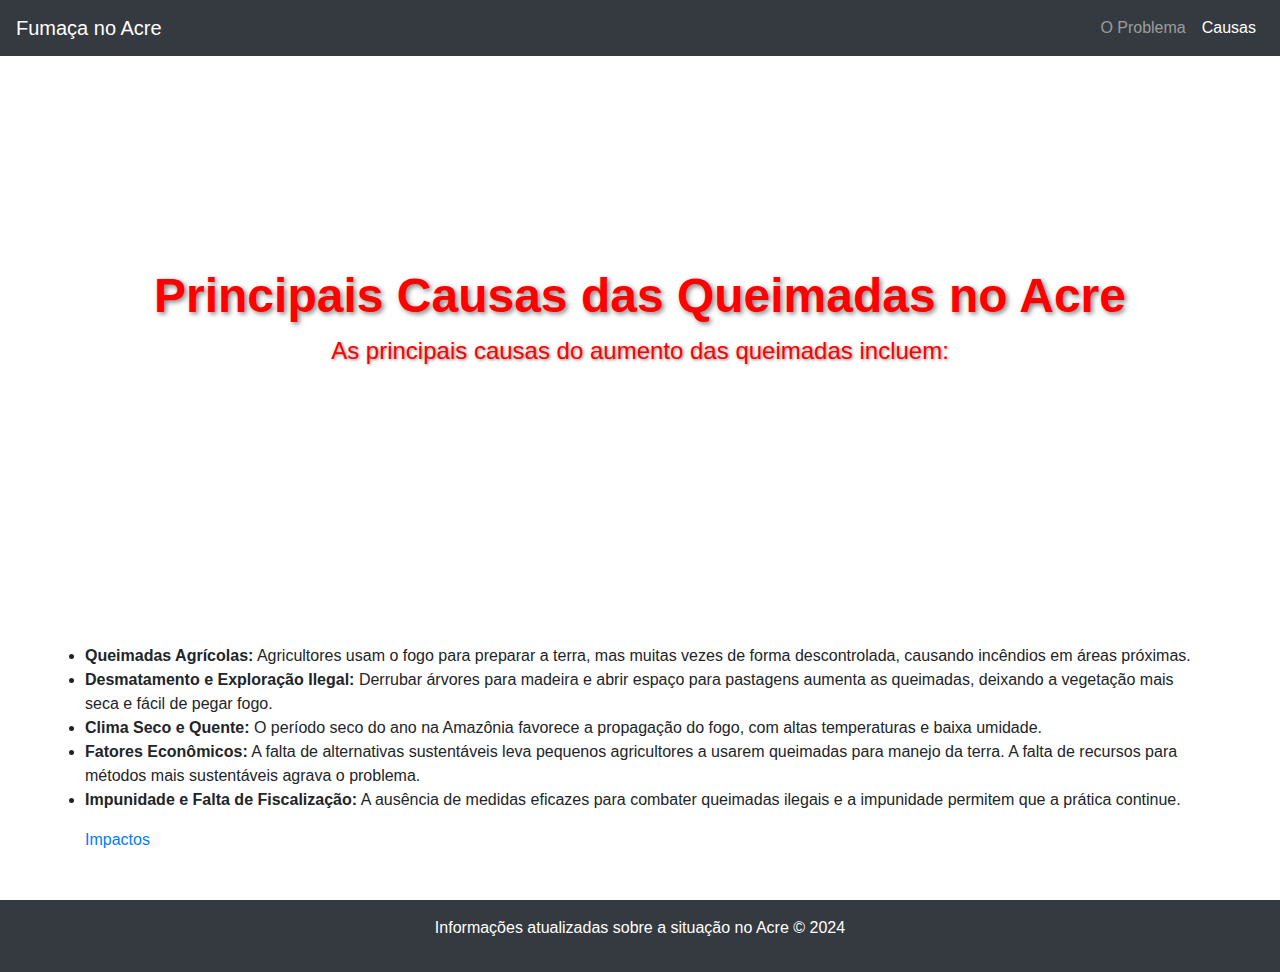
<file: causas.html>
<!DOCTYPE html>
<html lang="pt-BR">
<head>
    <meta charset="UTF-8">
    <meta name="viewport" content="width=device-width, initial-scale=1.0">
    <meta name="description" content="Causas das queimadas no estado do Acre.">
    <title>Causas das Queimadas no Acre</title>
    <link rel="stylesheet" href="https://stackpath.bootstrapcdn.com/bootstrap/4.5.2/css/bootstrap.min.css">
    <link rel="stylesheet" href="CSS/estilo.css">
    <style>
        .highlight {
            background-color: #f8d7da;
            transition: background-color 0.5s;
        }
    </style>
</head>
<body>

    <!-- Navbar -->
    <nav class="navbar navbar-expand-lg navbar-dark bg-dark">
        <a class="navbar-brand" href="#">Fumaça no Acre</a>
        <button class="navbar-toggler" type="button" data-toggle="collapse" data-target="#navbarNav" aria-controls="navbarNav" aria-expanded="false" aria-label="Toggle navigation">
            <span class="navbar-toggler-icon"></span>
        </button>
        <div class="collapse navbar-collapse" id="navbarNav">
            <ul class="navbar-nav ml-auto">
                <li class="nav-item">
                    <a class="nav-link" href="index.html">O Problema</a>
                </li>
                <li class="nav-item">
                    <a class="nav-link active" href="#">Causas</a>
                </li>
            </ul>
        </div>
    </nav>

    <!-- Banner Parallax -->
    <div class="parallax-banner" style="background-image: url('https://www.acre.com.br/wp-content/uploads/2021/08/WhatsApp-Image-2021-08-08-at-08.04.34.jpeg');">
        <div class="banner-text">
            <h1>Principais Causas das Queimadas no Acre</h1>
            <p>As principais causas do aumento das queimadas incluem:</p>
        </div>
    </div>

    <!-- Conteúdo Principal -->
    <section class="container my-5">
        <ul id="causas-list">
            <li><strong>Queimadas Agrícolas:</strong> Agricultores usam o fogo para preparar a terra, mas muitas vezes de forma descontrolada, causando incêndios em áreas próximas.</li>
            <li><strong>Desmatamento e Exploração Ilegal:</strong> Derrubar árvores para madeira e abrir espaço para pastagens aumenta as queimadas, deixando a vegetação mais seca e fácil de pegar fogo.</li>
            <li><strong>Clima Seco e Quente:</strong> O período seco do ano na Amazônia favorece a propagação do fogo, com altas temperaturas e baixa umidade.</li>
            <li><strong>Fatores Econômicos:</strong> A falta de alternativas sustentáveis leva pequenos agricultores a usarem queimadas para manejo da terra. A falta de recursos para métodos mais sustentáveis agrava o problema.</li>
            <li><strong>Impunidade e Falta de Fiscalização:</strong> A ausência de medidas eficazes para combater queimadas ilegais e a impunidade permitem que a prática continue.</li>
        </ul>
        <a href="impactos.html">Impactos</a>
    </section>

    <!-- Footer -->
    <footer class="bg-dark text-white text-center py-3">
        <p>Informações atualizadas sobre a situação no Acre &copy; 2024</p>
    </footer>

    <!-- JavaScript -->
    <script>
        // Adiciona animação de clique em cada item da lista
        document.querySelectorAll('#causas-list li').forEach(function(item) {
            item.addEventListener('click', function() {
                item.classList.add('highlight');
                setTimeout(function() {
                    item.classList.remove('highlight');
                }, 1000);
            });
        });

        // Realça a seção ativa com a cor de fundo
        window.addEventListener('scroll', function() {
            var sections = document.querySelectorAll('section');
            var scrollPos = window.scrollY + window.innerHeight / 2;

            sections.forEach(function(section) {
                if (scrollPos >= section.offsetTop && scrollPos < section.offsetTop + section.offsetHeight) {
                    section.style.backgroundColor = '#e9ecef';
                } else {
                    section.style.backgroundColor = 'transparent';
                }
            });
        });
    </script>

    <script src="https://code.jquery.com/jquery-3.5.1.slim.min.js"></script>
    <script src="https://cdn.jsdelivr.net/npm/@popperjs/core@2.4.4/dist/umd/popper.min.js"></script>
    <script src="https://stackpath.bootstrapcdn.com/bootstrap/4.5.2/js/bootstrap.min.js"></script>
</body>
</html>
</file>
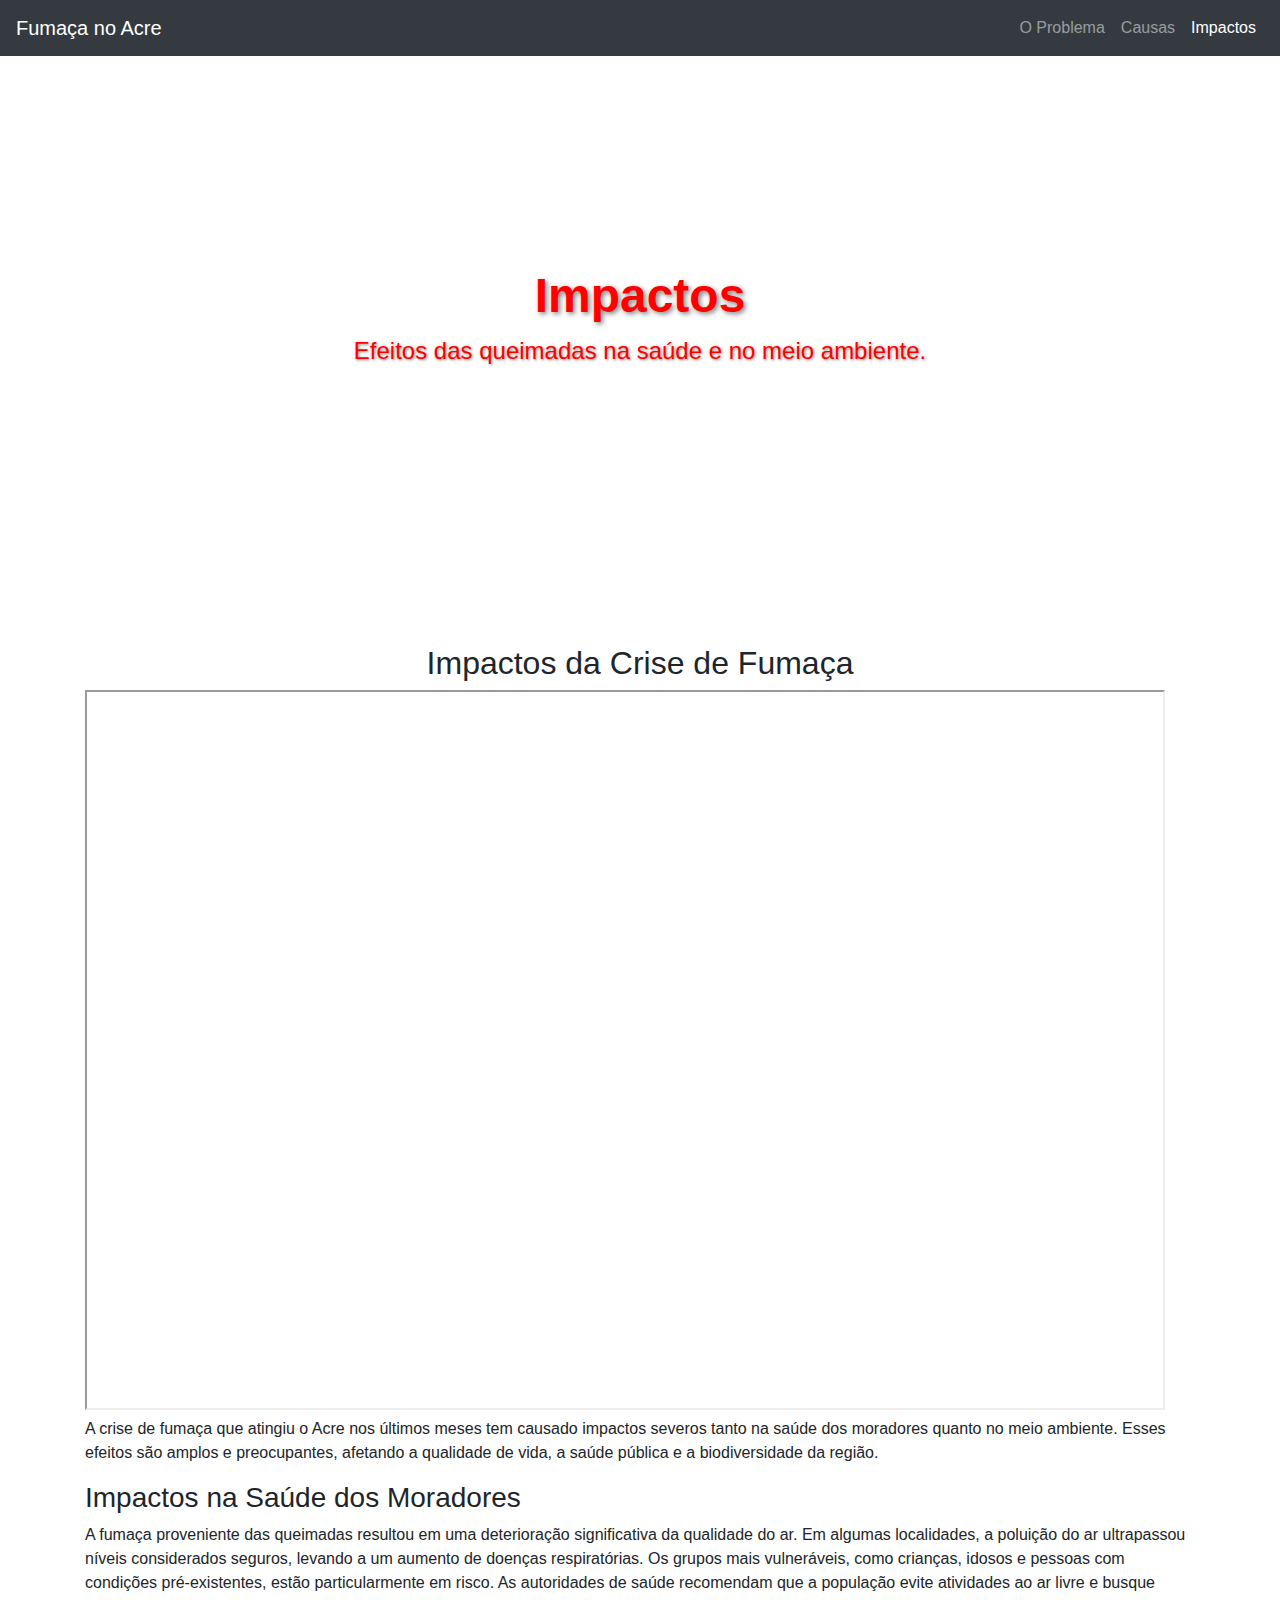
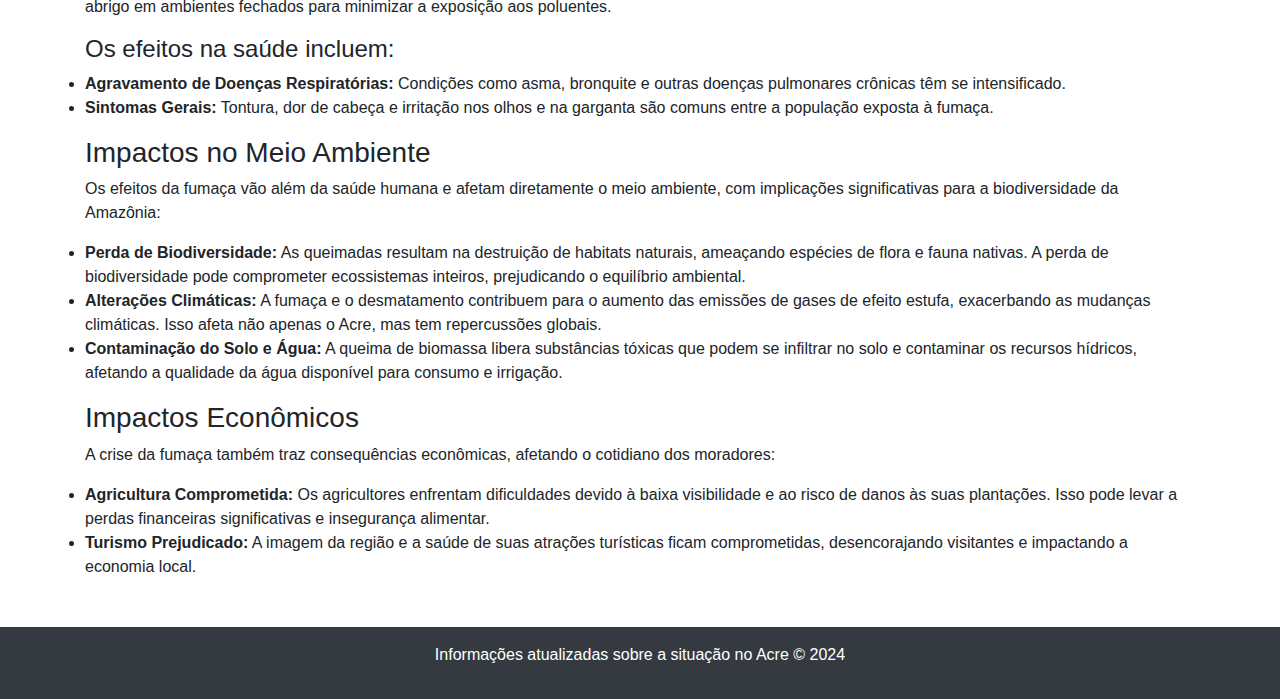
<file: impactos.html>
<!DOCTYPE html>
<html lang="pt-BR">
<head>
    <meta charset="UTF-8">
    <meta name="viewport" content="width=device-width, initial-scale=1.0">
    <meta name="description" content="Impactos das queimadas no estado do Acre.">
    <title>Impactos das Queimadas no Acre</title>
    <link rel="stylesheet" href="https://stackpath.bootstrapcdn.com/bootstrap/4.5.2/css/bootstrap.min.css">
    <link rel="stylesheet" href="CSS/estilo.css">
</head>
<body>

    <!-- Navbar -->
    <nav class="navbar navbar-expand-lg navbar-dark bg-dark">
        <a class="navbar-brand" href="#">Fumaça no Acre</a>
        <button class="navbar-toggler" type="button" data-toggle="collapse" data-target="#navbarNav" aria-controls="navbarNav" aria-expanded="false" aria-label="Toggle navigation">
            <span class="navbar-toggler-icon"></span>
        </button>
        <div class="collapse navbar-collapse" id="navbarNav">
            <ul class="navbar-nav ml-auto">
                <li class="nav-item">
                    <a class="nav-link" href="index.html">O Problema</a>
                </li>
                <li class="nav-item">
                    <a class="nav-link" href="causas.html">Causas</a>
                </li>
                <li class="nav-item">
                    <a class="nav-link active" href="#">Impactos</a>
                </li>
            </ul>
        </div>
    </nav>

    <!-- Banner Parallax -->
    <div class="parallax-banner" style="background-image: url('https://ac24horas.com/wp-content/uploads/2018/09/fumaca_marcos_vicentti.jpg');">
        <div class="banner-text">
            <h1>Impactos</h1>
            <p>Efeitos das queimadas na saúde e no meio ambiente.</p>
        </div>
    </div>

    <!-- Conteúdo Principal -->
    <section class="container my-5">
        <h2 class="text-center">Impactos da Crise de Fumaça</h2>
        <iframe width="1080" height="720" src="https://www.youtube.com/embed/REHvAcQUVMQ?si=n5cS_TlhHh82tR3w"></iframe>
        <p>A crise de fumaça que atingiu o Acre nos últimos meses tem causado impactos severos tanto na saúde dos moradores quanto no meio ambiente. Esses efeitos são amplos e preocupantes, afetando a qualidade de vida, a saúde pública e a biodiversidade da região.</p>
        
        <h3>Impactos na Saúde dos Moradores</h3>
        <p>A fumaça proveniente das queimadas resultou em uma deterioração significativa da qualidade do ar. Em algumas localidades, a poluição do ar ultrapassou níveis considerados seguros, levando a um aumento de doenças respiratórias. Os grupos mais vulneráveis, como crianças, idosos e pessoas com condições pré-existentes, estão particularmente em risco. As autoridades de saúde recomendam que a população evite atividades ao ar livre e busque abrigo em ambientes fechados para minimizar a exposição aos poluentes.</p>
        
        <h4>Os efeitos na saúde incluem:</h4>
        <ul>
            <li><strong>Agravamento de Doenças Respiratórias:</strong> Condições como asma, bronquite e outras doenças pulmonares crônicas têm se intensificado.</li>
            <li><strong>Sintomas Gerais:</strong> Tontura, dor de cabeça e irritação nos olhos e na garganta são comuns entre a população exposta à fumaça.</li>
        </ul>

        <h3>Impactos no Meio Ambiente</h3>
        <p>Os efeitos da fumaça vão além da saúde humana e afetam diretamente o meio ambiente, com implicações significativas para a biodiversidade da Amazônia:</p>
        <ul>
            <li><strong>Perda de Biodiversidade:</strong> As queimadas resultam na destruição de habitats naturais, ameaçando espécies de flora e fauna nativas. A perda de biodiversidade pode comprometer ecossistemas inteiros, prejudicando o equilíbrio ambiental.</li>
            <li><strong>Alterações Climáticas:</strong> A fumaça e o desmatamento contribuem para o aumento das emissões de gases de efeito estufa, exacerbando as mudanças climáticas. Isso afeta não apenas o Acre, mas tem repercussões globais.</li>
            <li><strong>Contaminação do Solo e Água:</strong> A queima de biomassa libera substâncias tóxicas que podem se infiltrar no solo e contaminar os recursos hídricos, afetando a qualidade da água disponível para consumo e irrigação.</li>
        </ul>

        <h3>Impactos Econômicos</h3>
        <p>A crise da fumaça também traz consequências econômicas, afetando o cotidiano dos moradores:</p>
        <ul>
            <li><strong>Agricultura Comprometida:</strong> Os agricultores enfrentam dificuldades devido à baixa visibilidade e ao risco de danos às suas plantações. Isso pode levar a perdas financeiras significativas e insegurança alimentar.</li>
            <li><strong>Turismo Prejudicado:</strong> A imagem da região e a saúde de suas atrações turísticas ficam comprometidas, desencorajando visitantes e impactando a economia local.</li>
        </ul>
    </section>

    <!-- Footer -->
    <footer class="bg-dark text-white text-center py-3">
        <p>Informações atualizadas sobre a situação no Acre &copy; 2024</p>
    </footer>

    <!-- JavaScript -->
    <script>
        // Alerta de conscientização ao carregar a página
        window.onload = function() {
            alert("A situação das queimadas no Acre é crítica. Conscientize-se e ajude a preservar o meio ambiente.");
        };

        // Rolagem suave para links internos
        document.querySelectorAll('a[href^="#"]').forEach(anchor => {
            anchor.addEventListener('click', function(e) {
                e.preventDefault();
                document.querySelector(this.getAttribute('href')).scrollIntoView({
                    behavior: 'smooth'
                });
            });
        });
    </script>

    <script src="https://code.jquery.com/jquery-3.5.1.slim.min.js"></script>
    <script src="https://cdn.jsdelivr.net/npm/@popperjs/core@2.4.4/dist/umd/popper.min.js"></script>
    <script src="https://stackpath.bootstrapcdn.com/bootstrap/4.5.2/js/bootstrap.min.js"></script>
</body>
</html>
</file>
<file: CSS/estilo.css>
/* Reset de margens e paddings */
* {
    margin: 0;
    padding: 0;
    box-sizing: border-box;
}

/* Estilos da Navbar */
.navbar {
    background-color: rgba(0, 0, 0, 0.7);
}

/* Banner Parallax */
.parallax-banner {
    
    background-attachment: fixed;
    background-position: center;
    background-repeat: no-repeat;
    background-size: cover;
    height: 60vh;
    display: flex;
    align-items: center;
    justify-content: center;
    text-align: center;
    color: rgb(255, 0, 0);
}

.banner-text h1 {
    font-size: 3rem;
    font-weight: bold;
    text-shadow: 2px 2px 5px rgba(0, 0, 0, 0.5);
}

.banner-text p {
    font-size: 1.5rem;
    text-shadow: 1px 1px 3px rgba(0, 0, 0, 0.5);
}

/* Estilos do Conteúdo Principal */
#problema {
    padding: 50px 0;
}

#problema h2 {
    font-size: 2.5rem;
    margin-bottom: 20px;
    color: #333;
    text-align: center;
}

#problema p {
    font-size: 1.2rem;
    line-height: 1.6;
    margin-bottom: 20px;
}

#problema img {
    width: 100%;
    border-radius: 8px;
    margin-top: 20px;
    box-shadow: 0 4px 8px rgba(0, 0, 0, 0.1);
}

/* Estilos do Footer */
footer {
    background-color: #222;
    color: white;
    padding: 15px 0;
}
</file>
